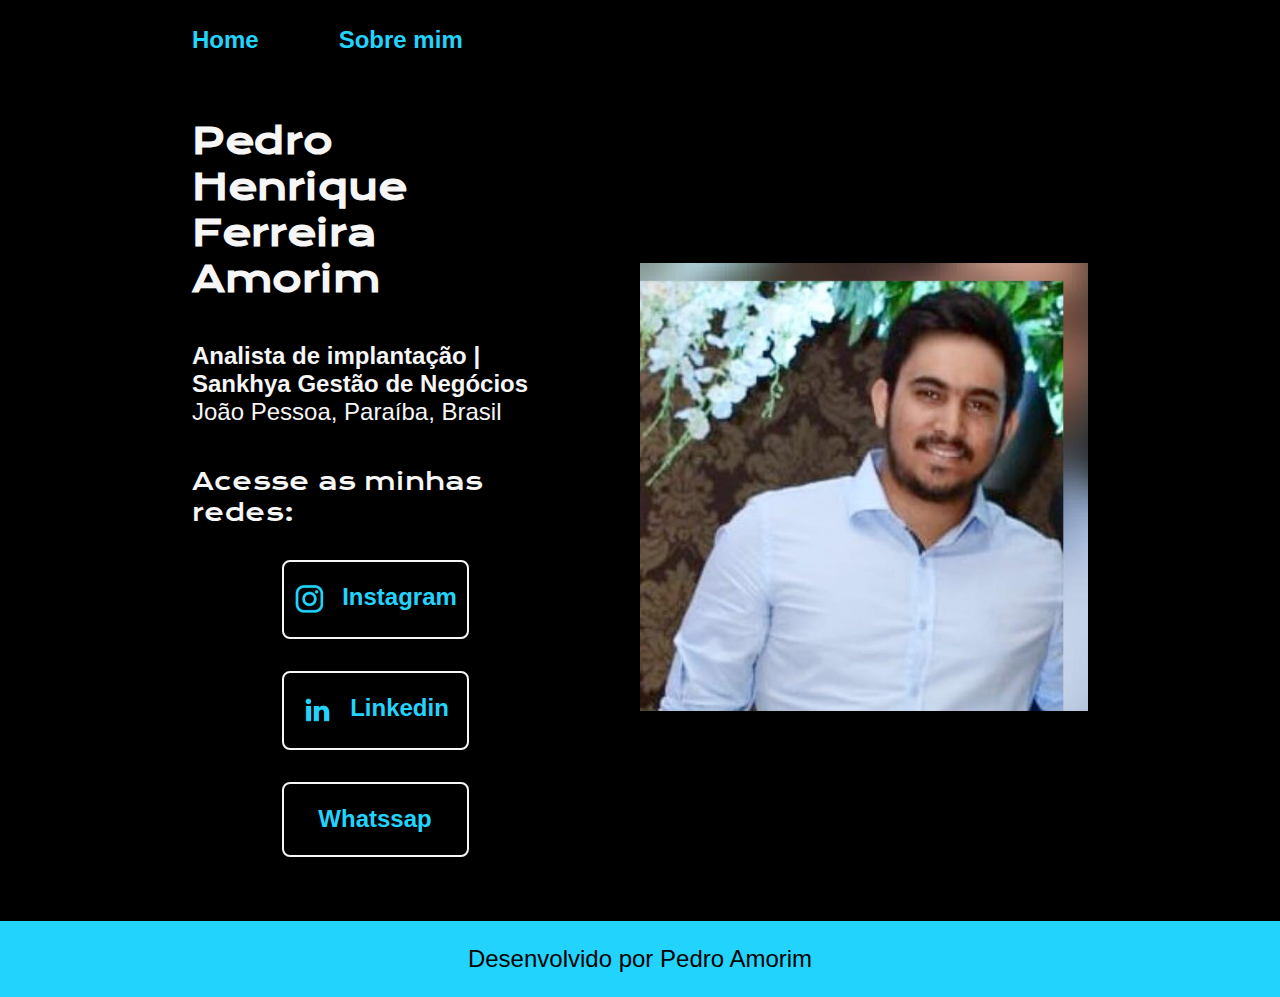
<file: index.html>
<!DOCTYPE html>
<html lang="pt-br">
<head>
    <meta charset="UTF-8">
    <meta http-equiv="X-UA-Compatible" content="IE=edge">
    <meta name="viewport" content="width=device-width, initial-scale=1.0">
    <title>Pedro Amorim</title>
    <link rel="stylesheet" href="./styles/styles.css">
</head>
<body>
    <header class="cabecalho">
        <nav class="menus">
            <a class="menu_link" href="index.html">Home</a>
            <a class="menu_link" href="about.html">Sobre mim</a>
        </nav>
    </header>
    <main class="apresentacao">
        <section class="apresentacao__conteudo">
            <h1 class="apresentacao__conteudo__titulo"><stong>Pedro Henrique Ferreira Amorim</stong></h1>
            <p class="apresentacao__conteudo__texto"><strong class="funcao">Analista de implantação | Sankhya Gestão de Negócios</strong>
               <br> João Pessoa, Paraíba, Brasil </p>
            <div class="links"> 
                <h2 class="subtitulo">Acesse as minhas redes:</h2>
                <a class="links_button" href="https://www.instagram.com/pedroamorim7/">
                    <img src="./assets/instagram.png">
                    Instagram
                </a>
                <a class = "links_button " href="https://www.linkedin.com/in/pedro-amorim-028183113/">
                    <img src="./assets/linkedin.png" >
                    Linkedin
                </a>
                <a class = "links_button" href="https://wa.me/83998347702">
                    Whatssap
                </a>
            </div>
        </section>
            
        <img class="apresentacao_imagem" src="./assets/PedroAmorim.jpeg" alt="Pedro Amorim">
    </main>
    <footer>
        <p class="rodape">Desenvolvido por Pedro Amorim</p>
    </footer>
</body>
</html>
</file>
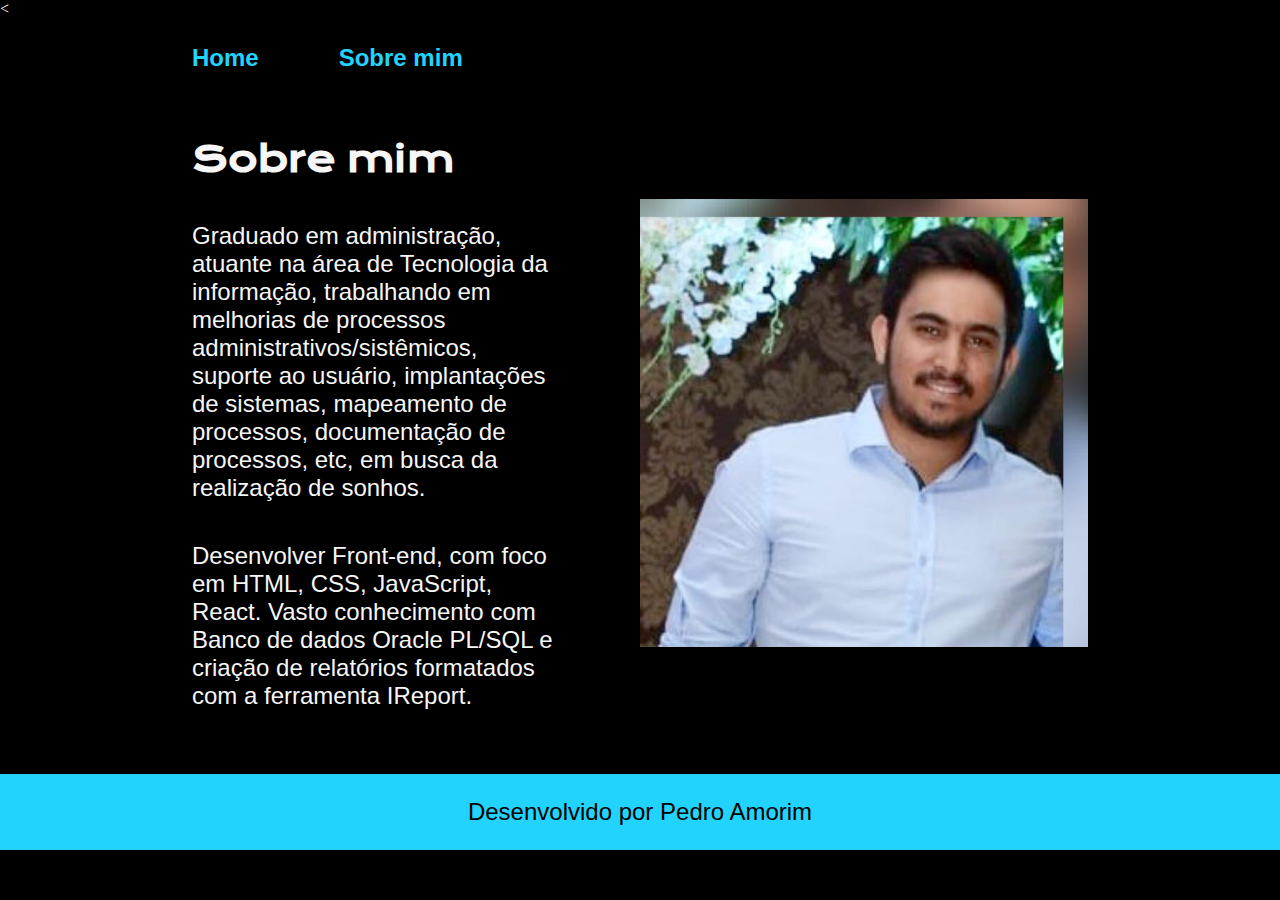
<file: about.html>
<!DOCTYPE html>
<html lang="pt-br">
<head>
    <meta charset="UTF-8">
    <meta http-equiv="X-UA-Compatible" content="IE=edge">
    <meta name="viewport" content="width=device-width, initial-scale=1.0">
    <title>Sobre mim</title>
    <link rel="stylesheet" href="./styles/styles.css">
</head>
<body>
    <<header class="cabecalho">
        <nav class="menus">
            <a class="menu_link" href="index.html">Home</a>
            <a class="menu_link" href="about.html">Sobre mim</a>
        </nav>
    </header>
    <main class="apresentacao">
        <section class="apresentacao__conteudo">
            <h1 class="apresentacao__conteudo__titulo">
                Sobre mim</h1>
            <p class="apresentacao__conteudo__texto">Graduado em administração, atuante na área de Tecnologia da informação, trabalhando em melhorias de processos administrativos/sistêmicos, suporte ao usuário, implantações de sistemas, mapeamento de processos, documentação de processos, etc, em busca da realização de sonhos. </p>
            <p class="apresentacao__conteudo__texto">Desenvolver Front-end, com foco em HTML, CSS, JavaScript,
                React. Vasto conhecimento com Banco de dados Oracle PL/SQL e criação de relatórios formatados com a ferramenta IReport.
            </p>
        </section>
        <img class="apresentacao_imagem" src="./assets/PedroAmorim.jpeg">
    </main>
    <footer><p class="rodape">Desenvolvido por Pedro Amorim</p></footer>
</body>
</html>
</file>
<file: styles/styles.css>
@import url('https://fonts.googleapis.com/css2?family=Krona+One&family=Montserrat:wght@400;600&display=swap');

:root {
    --cor-primaria: #000000;
    --cor-secundaria: #F6F6F6;
    --cor-terciaria: #22D4FD;
    --cor-rover : #272727;


    --fonte-primaria: 'Krona One', sans-serif;
    --fonte-secundaria : 'Monteserrat', sans-serif;
}


*{
    margin: 0;
    padding: 0;
}

body {
    /* height: 100vh; */
    box-sizing: border-box;
    background-color: var(--cor-primaria);
    color: var(--cor-secundaria);
}

.cabecalho {
    padding: 2% 0% 0% 15%;

}

.menus {
    display: flex;
    gap: 80px;
}

.menu_link{
    font-family: var(--fonte-secundaria);
    font-size: 1.5rem;
    font-weight: 600;
    color: var(--cor-terciaria);
    text-decoration: none;
}


.funcao {
    color: var(--cor-secundaria);
}

.apresentacao {
    padding: 5% 15%;
    display: flex;
    align-items: center;
    justify-content: space-between ;
    gap: 82px;
    
}

.apresentacao__conteudo {
    width: 50%;
    display: flex ;
    flex-direction: column;
    gap: 40px; 
}

.apresentacao__conteudo__titulo {
    font-size: 2.25rem;
    font-family: var(--fonte-primaria);
}

.apresentacao__conteudo__texto {
    font-size: 1.5rem;
    font-family: var(--fonte-secundaria);
    
}


.links {
    display: flex;
    flex-direction: column;
    align-items: center;
    justify-content: space-between;
    gap: 32px;
}


.links_button {
    /*background-color: red;*/
    display: flex;
    justify-content: center;
    gap: 16px;
    width: 50%;
    text-align: center;
    border: 2px solid var(--cor-secundaria);
    border-radius: 8px;
    font-size: 1.5rem;
    font-weight: 600;
    padding: 21.5px 0;
    text-decoration: none;
    color: var(--cor-terciaria);
    font-family: var(--fonte-secundaria);
    

}
.links_button:hover{
    background-color: var(--cor-rover);
}

.subtitulo {
    font-family: var(--fonte-primaria);
    font-weight: 400;
    font-size: 1.5rem;
}



.apresentacao_imagem {
    width: 50%;
}

.rodape {
    padding: 24px;
    color: black;
    background-color: var(--cor-terciaria);
    text-align: center;
    font-family: var(--fonte-secundaria);
    font-size: 1.5rem;
    font-weight: 400;
}

@media (max-width: 1200px) {
   .cabecalho {
    padding: 6%  ;
   }

   .menus {
    justify-content: center;
   }


    .apresentacao{
        flex-direction: column-reverse;
        padding: 5%;
    }

    .apresentacao__conteudo{
        width: auto;

    }
}
</file>
